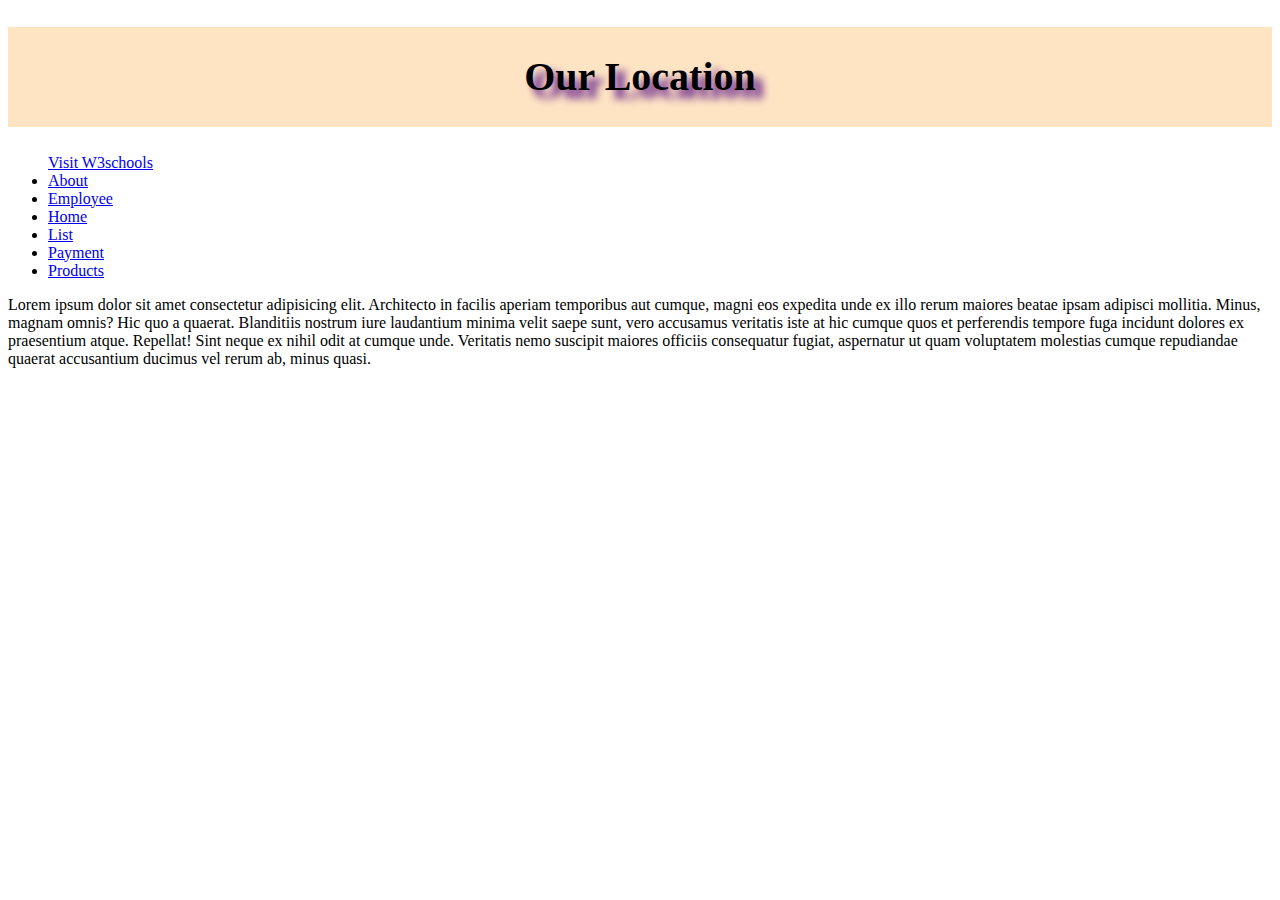
<file: location.html>
<!DOCTYPE html>
<html lang="en">
<head>
    <meta charset="UTF-8">
    <meta name="viewport" content="width=device-width, initial-scale=1.0">
    <title>Location Page</title>
<style>
h1{
text-align: center;
font-size: 40px;
font-family:sans-serif serif;
background-color: bisque;
line-height: 100px;
color: black;
text-shadow: 8px 8px 8px indigo;

}
</style>

</head>
<body>




<h1>Our Location</h1>  
<ul>

<a href="https://www.w3schools.com/">Visit W3schools 
<li><a href="about.html">About</a></li>
<li><a href="employee.html">Employee</a></li>
<li><a href="index.html">Home</a></li>
<li><a href="list.html">List</a></li>
<li><a href="payment.html">Payment</a></li>
<li><a href="products.html">Products</a></li></a>








</ul>


<p>Lorem ipsum dolor sit amet consectetur adipisicing elit. Architecto in facilis aperiam temporibus aut cumque, magni eos expedita unde ex illo rerum maiores beatae ipsam adipisci mollitia. Minus, magnam omnis?
Hic quo a quaerat. Blanditiis nostrum iure laudantium minima velit saepe sunt, vero accusamus veritatis iste at hic cumque quos et perferendis tempore fuga incidunt dolores ex praesentium atque. Repellat!
Sint neque ex nihil odit at cumque unde. Veritatis nemo suscipit maiores officiis consequatur fugiat, aspernatur ut quam voluptatem molestias cumque repudiandae quaerat accusantium ducimus vel rerum ab, minus quasi.</p>


<iframe src="https://www.google.com/maps/embed?pb=!1m18!1m12!1m3!1d3168.2242717837003!2d36.79814067375168!3d-1.2647607987231966!2m3!1f0!2f0!3f0!3m2!1i1024!2i768!4f13.1!3m3!1m2!1s0x182f1791a3266197%3A0x1b878049a1937f81!2sKipro%20Centre!5e1!3m2!1ssw!2ske!4v1768469048824!5m2!1ssw!2ske" width="100%
" height="450" style="border:0;" allowfullscreen="" loading="lazy" referrerpolicy="no-referrer-when-downgrade"></iframe>




</body>
</html>
</file>
